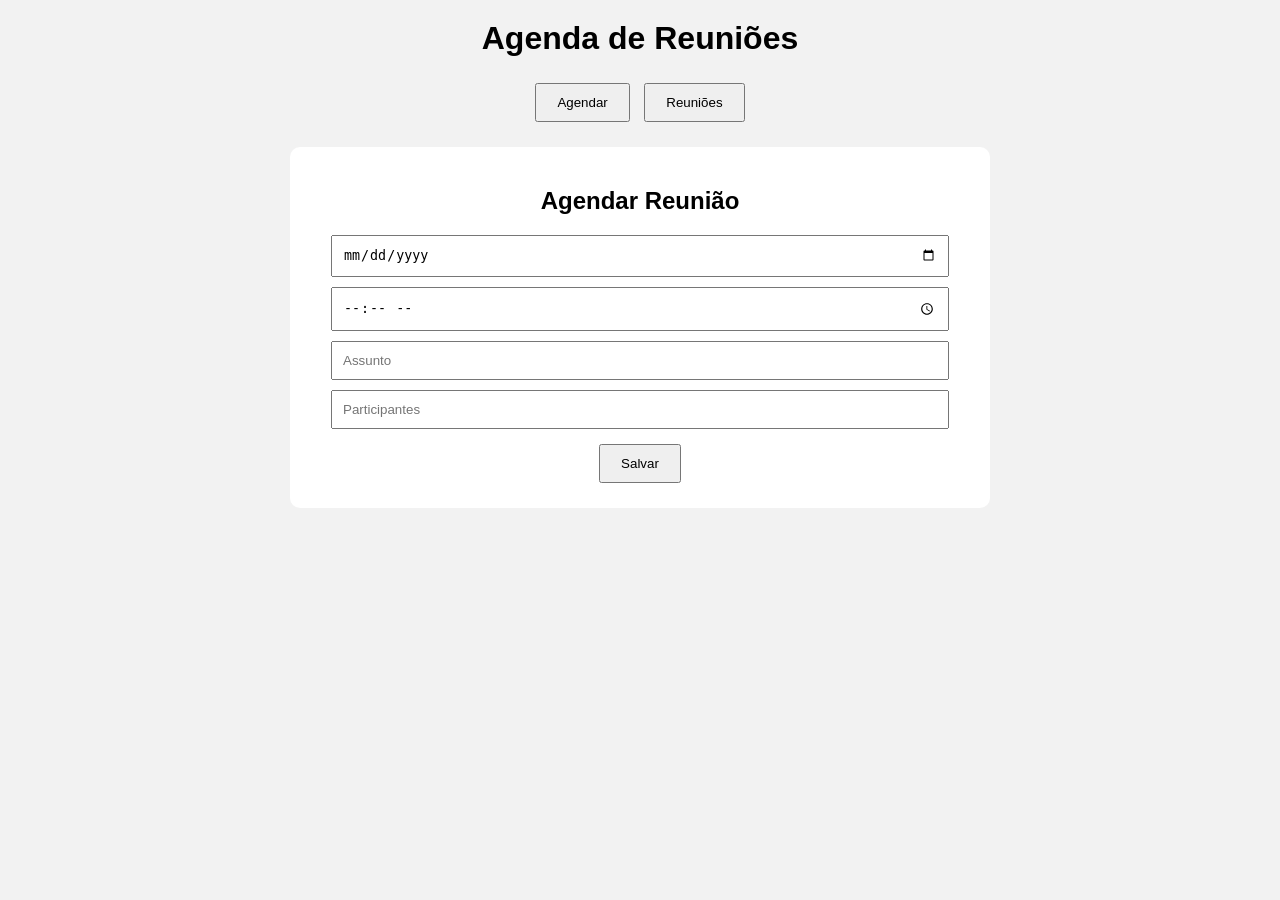
<file: Trabalho Desenvolvimento WEB/Trabalho Desenvolvimento WEB/index.html>
<!DOCTYPE html>
<html lang="pt-BR">
<head>
    <meta charset="UTF-8">
    <meta name="viewport" content="width=device-width, initial-scale=1.0">
    <title>Agenda de Reuniões</title>
    <link rel="stylesheet" href="style.css">
</head>
<body>

    <h1>Agenda de Reuniões</h1>

    <nav>
        <button onclick="mostrarAba('agenda')">
            Agendar
        </button>

        <button onclick="mostrarAba('historico')">
            Reuniões
        </button>
    </nav>

    <div id="agenda" class="aba">

        <h2>Agendar Reunião</h2>

        <input type="date" id="data">

        <input type="time" id="hora">

        <input
            type="text"
            id="assunto"
            placeholder="Assunto">

        <input
            type="text"
            id="participantes"
            placeholder="Participantes">

        <button onclick="salvarReuniao()">
            Salvar
        </button>

    </div>

    <div id="historico" class="aba" style="display:none">

    <h2>Reuniões</h2>

    <div id="lista"></div>

</div>

        <script src="script.js"></script>
</body>
</html>
</file>
<file: Trabalho Desenvolvimento WEB/Trabalho Desenvolvimento WEB/style.css>
body{
    width: 700px;
    margin: auto;
    font-family: Arial;
    background-color: #f2f2f2;
    text-align: center;
}

h1{
    margin-top: 20px;
}

nav{
    margin: 20px 0;
}

button{
    padding: 10px 20px;
    margin: 5px;
    cursor: pointer;
}

.aba{
    background: white;
    padding: 20px;
    border-radius: 10px;
}

input{
    display: block;
    width: 90%;
    padding: 10px;
    margin: 10px auto;
}

.card{
    background-color: #eeeeee;
    padding: 15px;
    margin: 15px 0;
    border-radius: 8px;
    text-align: left;
}

.card button{
    margin-top: 10px;
}
</file>
